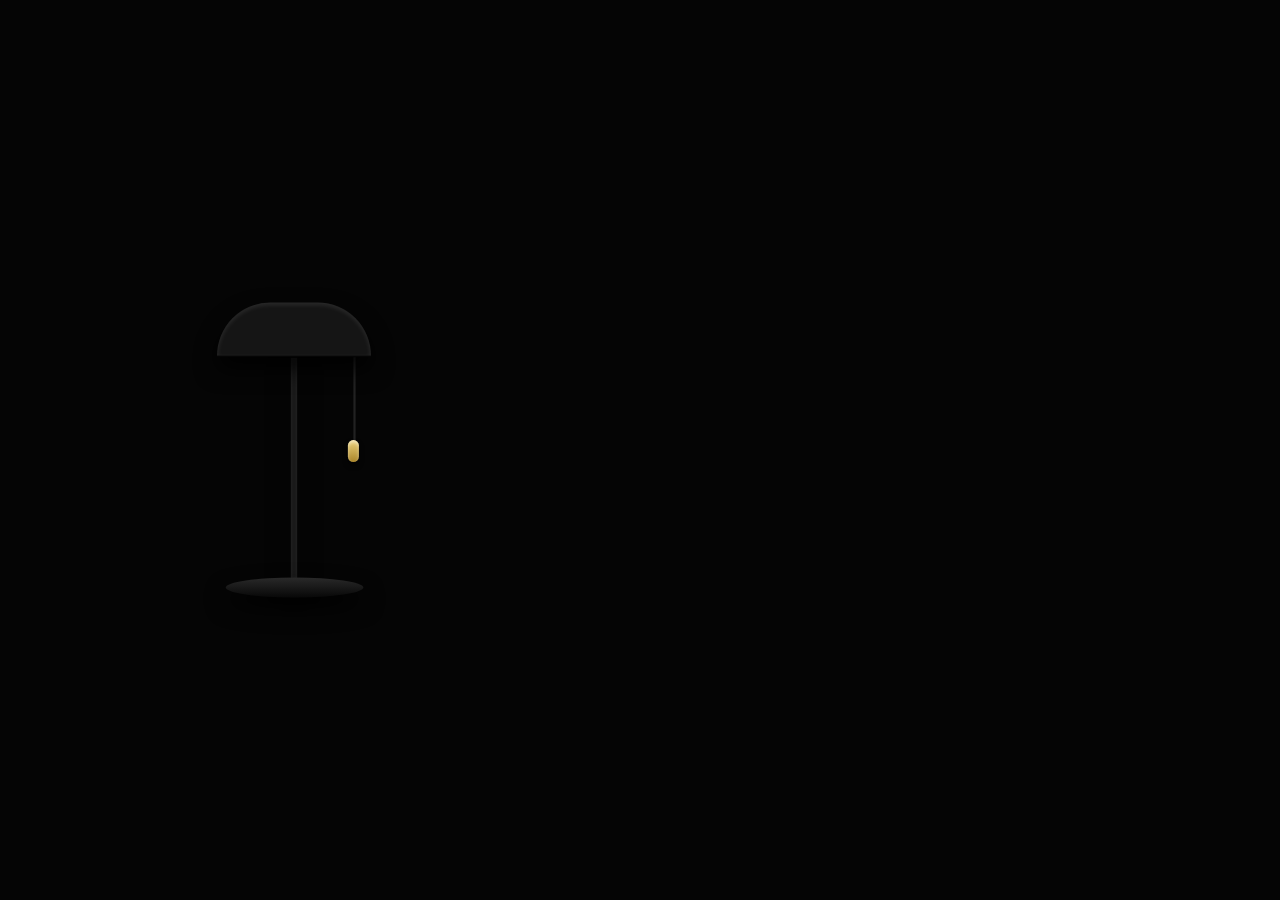
<file: index.html>
<!DOCTYPE html>
<html lang="en">
<head>
  <meta charset="UTF-8"><meta name="viewport" content="width=device-width, initial-scale=1.0">
  <title>Lamp Login Form</title>
  <link rel="icon" type="image/svg+xml" href="data:image/svg+xml,%3Csvg xmlns='http://www.w3.org/2000/svg' viewBox='0 0 64 64'%3E%3Crect width='64' height='64' rx='14' fill='%230e2c62'/%3E%3Cpath d='M12 17c8-4 14-2 20 2v31c-6-4-12-6-20-2zM52 17c-8-4-14-2-20 2v31c6-4 12-6 20-2z' fill='%236ee7ff' stroke='%23dffaff' stroke-width='3' stroke-linejoin='round'/%3E%3C/svg%3E">
  <link rel="stylesheet" href="style.css?v=2">
  <link rel="preconnect" href="https://fonts.googleapis.com">
  <link rel="preconnect" href="https://fonts.gstatic.com" crossorigin>
  <link href="https://fonts.googleapis.com/css2?family=Outfit:wght@100..900&display=swap" rel="stylesheet">
</head>
<body>
  <main class="room" id="room">
    <div class="room-light" id="room-light"></div><div class="fireflies" id="fireflies"></div>
    <section class="lamp-side"><div class="lamp-container" id="lamp-container">
      <div class="lamp-glow"></div><div class="lamp-head"></div><div class="light-beam"></div>
      <div class="lamp-stem"></div><div class="lamp-base"></div><div class="desk-surface"></div>
      <svg class="string-svg" aria-hidden="true"><path id="stringpath" d="M 0 0 L 0 80"></path></svg>
      <div class="string-handle" id="stringHandle" role="button" tabindex="0" aria-label="Pull lamp string"></div>
    </div></section>
    <section class="login-side"><form class="glass login-card" id="loginForm" action="dashboard.html" method="get">
      <div class="glass-line"></div><div class="login-heading"><h2 id="formTitle"># Discover Knowledge.</h2><p id="formSubtitle"># Power Innovation.</p></div>
      <div class="inputs">
        <label class="input-wrap"><span class="input-icon user-icon" aria-hidden="true">♙</span><input name="username" type="text" placeholder="Username" autocomplete="username" required></label>
        <label class="input-wrap"><span class="input-icon mail-icon" aria-hidden="true">✉</span><input name="email" type="email" placeholder="Email Address" autocomplete="email" required></label>
        <label class="input-wrap"><span class="input-icon lock-icon" aria-hidden="true">▣</span><input name="password" type="password" placeholder="Password" autocomplete="current-password" required></label>
        <label class="input-wrap confirm-password" id="confirmPasswordWrap" hidden><span class="input-icon lock-icon" aria-hidden="true">▣</span><input name="confirmPassword" type="password" placeholder="Confirm Password" autocomplete="new-password"></label>
      </div>
      <button class="sign-in" id="submitButton" type="submit">Sign In</button>
      <p class="auth-switch" id="authPrompt">New to Research Navigator? <button type="button" id="authToggle">Create an account</button></p>
      <div class="divider"><span></span><b>OR CONTINUE WITH</b><span></span></div>
      <div class="socials"><button class="social-btn" type="button"><span class="google-icon">G</span> Google</button><button class="social-btn" type="button"><span class="github-icon">●</span> GitHub</button></div>
      <a class="portal-link" href="https://access.vtuconsortium.com/bgmitm" target="_blank" rel="noreferrer"><span class="portal-badge">↗</span> VTU Consortium Portal</a>
      <p class="form-message" id="formMessage" aria-live="polite"></p>
    </form></section>
  </main>
  <script src="script.js?v=2"></script>
</body></html>
</file>
<file: style.css>
*{padding:0;margin:0;box-sizing:border-box}
:root{font-family:"Outfit",sans-serif;color:#fff;background:#050505}
html,body{width:100%;height:100%;min-height:100%;overflow:hidden}
body{background:radial-gradient(circle at top, rgba(46, 83, 129, 0.35), transparent 35%), #050505}
button,input{font:inherit}
.room{position:relative;width:100vw;height:100vh;min-height:500px;display:flex;overflow:hidden;background:#050505;transition:background-color .8s ease}
.room.on{background:#111}
.room-light{position:absolute;top:-30%;left:0;width:1000px;height:1000px;border-radius:50%;pointer-events:none;z-index:0;opacity:0;transform:scale(.5);background:radial-gradient(circle,rgba(255,220,100,.15) 0%,rgba(255,214,0,.05) 30%,transparent 70%);transition:opacity .8s ease,transform .8s ease}
.room.on .room-light{opacity:1;transform:scale(1.5)}
.fireflies{position:absolute;inset:0;pointer-events:none;z-index:15;overflow:hidden}
.firefly{position:absolute;width:4px;height:4px;border-radius:50%;background:#ffea00;box-shadow:0 0 10px 3px rgba(255,234,0,.9),0 0 2px rgba(255,179,0,.6);animation:fireflyMove var(--duration) ease-in-out var(--delay) infinite alternate}
@keyframes fireflyMove{0%{transform:translate(var(--x),var(--y));opacity:.45}25%{transform:translate(var(--x2),var(--y2));opacity:1}50%{transform:translate(var(--x3),var(--y3));opacity:.65}75%{transform:translate(var(--x4),var(--y4));opacity:1}100%{transform:translate(var(--x5),var(--y5));opacity:.5}}
.lamp-side{flex:1;position:relative;display:flex;justify-content:center;align-items:center;z-index:5;min-width:0}
.lamp-container{position:relative;display:flex;flex-direction:column;align-items:center;z-index:10;transform:scale(1.1);-webkit-tap-highlight-color:transparent}
.lamp-head{width:140px;height:50px;background:#151515;border-radius:140px 140px 4px 4px;box-shadow:inset 0 2px 5px rgba(255,255,255,.1),0 10px 20px rgba(0,0,0,.9);position:relative;z-index:6;transition:box-shadow .4s ease;border-bottom:2px solid #050505}
.room.on .lamp-head{box-shadow:inset 0 -3px 10px rgba(255,220,150,.4),inset 0 2px 5px rgba(255,255,255,.1),0 0 25px rgba(255,220,130,.15)}
.lamp-glow{position:absolute;top:40px;width:90px;height:20px;background:#fff;border-radius:50%;box-shadow:0 0 40px 20px rgba(255,230,150,.9),0 0 80px 40px rgba(255,200,100,.6);opacity:0;transition:opacity .4s ease-in-out;z-index:5;pointer-events:none}
.room.on .lamp-glow{opacity:1}
.light-beam{position:absolute;top:45px;width:500px;height:350px;clip-path:polygon(40% 0%,60% 0,100% 100%,0 100%);background:linear-gradient(to bottom,rgba(255,230,140,.8) 0%,rgba(255,200,80,.2) 30%,transparent 100%);opacity:0;transition:opacity .4s ease-in-out;z-index:3;pointer-events:none;filter:blur(8px)}
.room.on .light-beam{opacity:1}
.lamp-stem{width:6px;height:200px;background:#151515;box-shadow:inset 0 2px 5px rgba(255,255,255,.1),0 10px 20px rgba(0,0,0,.9)}
.lamp-base{width:125px;height:18px;background:linear-gradient(180deg,#292929,#080808);border-radius:50%;box-shadow:0 10px 20px rgba(0,0,0,.9);position:relative;z-index:4}
.desk-surface{position:absolute;bottom:-40px;width:550px;height:100px;background:radial-gradient(ellipse at center,rgba(255,220,120,.25) 0%,rgba(255,180,50,.05) 50%,transparent 70%);border-radius:50%;opacity:0;transition:opacity .4s ease-in-out;z-index:1;pointer-events:none}
.room.on .desk-surface{opacity:1}
.string-svg{position:absolute;top:45px;left:calc(50% + 55px);width:2px;height:2px;overflow:visible;z-index:5;pointer-events:none}
.string-svg path{stroke:#222;stroke-width:2;stroke-linecap:round;fill:none}
.string-handle{position:absolute;top:125px;left:calc(50% + 49px);width:10px;height:20px;background:linear-gradient(to bottom,#ebd17a,#aa8529);border-radius:5px;box-shadow:inset 0 2px 3px rgba(255,255,255,.5),0 3px 5px rgba(0,0,0,.7);cursor:grab;z-index:6;touch-action:none;user-select:none;transition:transform .35s cubic-bezier(.2,.8,.2,1)}
.string-handle.dragging{cursor:grabbing;transition:none}
.login-side{flex:1;display:flex;align-items:center;justify-content:center;z-index:10;padding:24px 8% 24px 0;min-width:0}
.login-card{padding:40px;border-radius:24px;width:100%;max-width:440px;display:flex;flex-direction:column;gap:24px;position:relative;overflow:hidden;opacity:0;transform:translateY(50px);filter:blur(10px);pointer-events:none;transition:opacity .6s ease,transform .6s cubic-bezier(.2,.8,.2,1),filter .6s ease}
.room.on .login-card{opacity:1;transform:translateY(0);pointer-events:auto;filter:blur(0);transition-delay:.2s}
.glass{background:rgba(255,255,255,.05);backdrop-filter:blur(16px);-webkit-backdrop-filter:blur(16px);border:1px solid rgba(255,255,255,.1);box-shadow:0 0 20px rgba(0,0,0,.3)}
.glass-line{position:absolute;top:0;left:0;right:0;height:1px;background:linear-gradient(90deg,transparent,rgba(255,255,255,.3),transparent)}
.login-heading{text-align:center;margin-bottom:8px}.login-heading h2{font-size:36px;font-weight:700;margin-bottom:8px;color:#fff;letter-spacing:-.5px}.login-heading p{color:#aaa;font-size:15px}
.inputs{display:flex;flex-direction:column;gap:14px}.input-wrap{position:relative;display:block}.input-wrap input{width:100%;padding:16px 16px 16px 48px;border-radius:14px;border:1px solid rgba(255,255,255,.1);background:rgba(0,0,0,.4);color:#fff;font-size:15px;outline:none;transition:border-color .3s,box-shadow .3s,background-color .3s;box-shadow:inset 0 2px 4px rgba(0,0,0,.5)}.input-wrap input::placeholder{color:#888}.input-wrap input:focus{border-color:#e8c66a;box-shadow:0 0 0 3px rgba(232,198,106,.12)}
.input-icon{position:absolute;left:16px;top:50%;width:20px;height:20px;transform:translateY(-50%);z-index:2;opacity:.8;color:#d9bd6b;display:grid;place-items:center;font-size:18px}
.sign-in{border:0;border-radius:14px;padding:15px;background:linear-gradient(135deg,#f4d778,#b98b2c);color:#17120a;font-weight:700;cursor:pointer;transition:transform .2s,filter .2s}.sign-in:hover{filter:brightness(1.08);transform:translateY(-1px)}
.confirm-password[hidden]{display:none}.auth-switch{text-align:center;color:#aaa;font-size:13px;margin-top:-12px}.auth-switch button{border:0;background:none;color:#91d9ff;font-weight:700;cursor:pointer;padding:4px 2px}.auth-switch button:hover{color:#c4edff;text-decoration:underline}.login-card.register-mode .sign-in{background:linear-gradient(135deg,#a4e7ff,#4fa8d8);color:#071827}.login-card.register-mode .input-wrap input:focus{border-color:#72c9ef;box-shadow:0 0 0 3px rgba(114,201,239,.14)}
.divider{display:flex;align-items:center;gap:12px;color:#888;font-size:10px;letter-spacing:1px}.divider span{height:1px;flex:1;background:rgba(255,255,255,.12)}.socials{display:grid;grid-template-columns:1fr 1fr;gap:12px}.social-btn{border:1px solid rgba(255,255,255,.13);border-radius:12px;background:rgba(255,255,255,.04);color:#eee;padding:12px;cursor:pointer;display:flex;gap:9px;align-items:center;justify-content:center}.social-btn:hover{background:rgba(255,255,255,.09)}.google-icon{font-weight:800;color:#4285f4;font-size:18px}.github-icon{font-size:16px}.portal-link{display:inline-flex;align-items:center;justify-content:center;gap:10px;width:100%;padding:14px 16px;border-radius:12px;border:1px solid rgba(135,200,255,.35);background:linear-gradient(135deg,rgba(44,112,255,.18),rgba(110,209,255,.12));color:#effaff;text-decoration:none;font-weight:700;transition:transform .2s ease,box-shadow .2s ease,border-color .2s ease}.portal-link:hover{transform:translateY(-1px);box-shadow:0 10px 24px rgba(74,160,255,.18);border-color:rgba(161,218,255,.6)}.portal-badge{display:inline-flex;align-items:center;justify-content:center;width:22px;height:22px;border-radius:50%;background:rgba(255,255,255,.1);font-size:12px}.form-message{font-size:13px;color:#e8c66a;text-align:center;min-height:0;line-height:1.5}.form-message.error{color:#ff8d8d}
@media(max-width:900px){.lamp-container{transform:scale(.8)}.login-side{padding:20px}.login-card{padding:28px;gap:18px}.login-heading h2{font-size:30px}}
@media(max-width:650px){html,body{overflow:auto}.room{min-height:720px;height:auto;min-height:100vh;flex-direction:column;justify-content:center;padding:30px 16px;gap:20px}.lamp-side{flex:0 0 270px;min-height:270px}.lamp-container{transform:scale(.65)}.login-side{flex:0 0 auto;padding:0}.login-card{max-width:440px;padding:26px 22px;gap:16px}.login-heading h2{font-size:28px}.room-light{left:50%;transform:translateX(-50%) scale(.5)}.room.on .room-light{transform:translateX(-50%) scale(.9)}}
@media(prefers-reduced-motion:reduce){*,*::before,*::after{animation-duration:.01ms!important;transition-duration:.01ms!important}}
</file>
